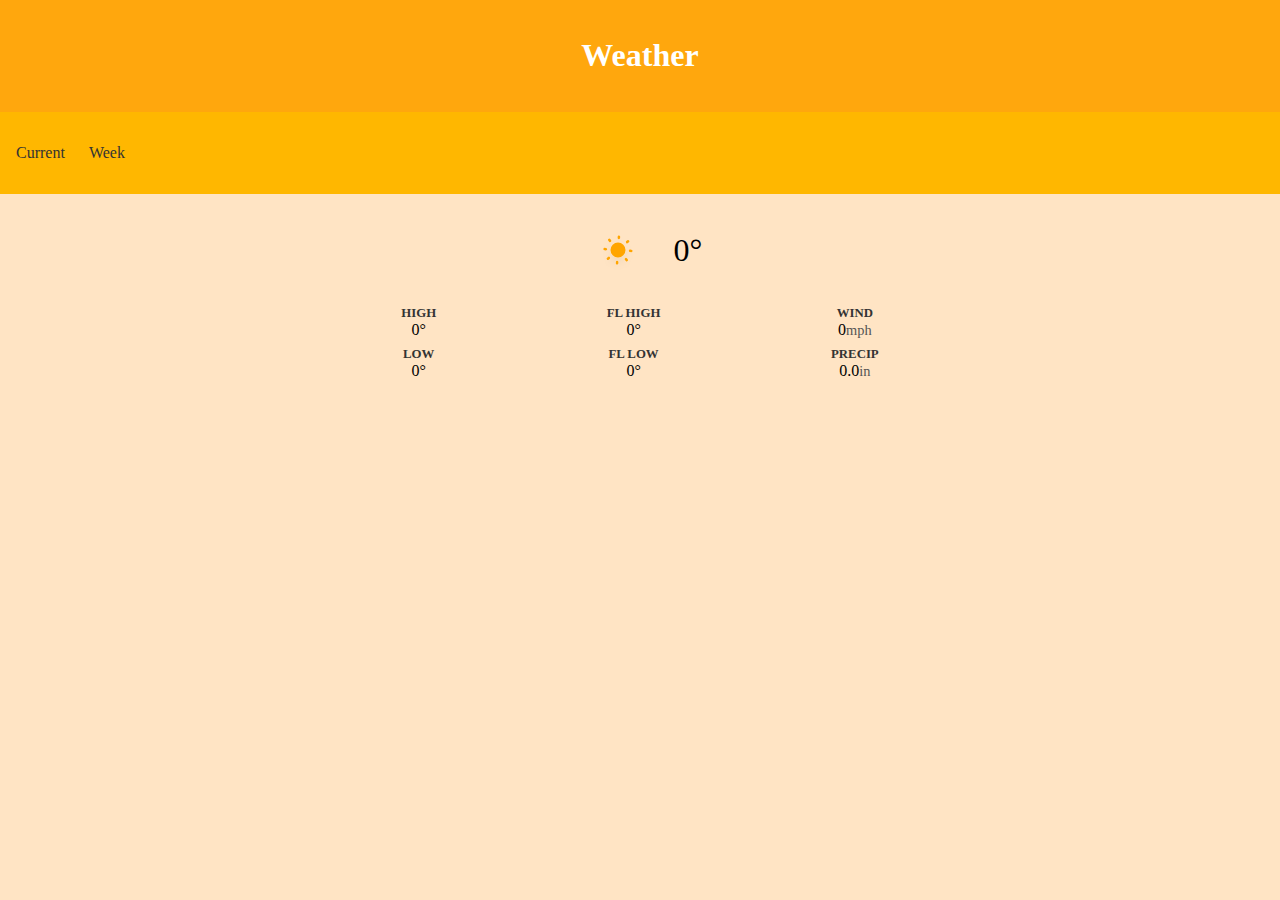
<file: index.html>
<!DOCTYPE html>
<html lang="en">
<head>
    <meta charset="UTF-8">
    <meta name="viewport" content="width=device-width, initial-scale=1.0">
    <link rel="stylesheet" href="styles.css">
    <title>Weather Forecast</title>
</head>
<body>
    <header>
        <h1 id="cityHeader">Weather</h1>
    </header>
    <nav>
        <ul>
            <li><a href="#" onclick="changeModel('current.html')">Current</a></li>
            <li><a href="#" onclick="changeModel('days.html')">Week</a></li>
        </ul>
    </nav>
    <main>
        <iframe id="weatherFrame" src="current.html" width="100%" height="600px" frameborder="0"></iframe>
    </main>
    <script>
        function changeModel(modelUrl) {
            document.getElementById('weatherFrame').src = modelUrl;
        }
    </script>   
    <script src="main.js"></script> 
</body>
</html>
</file>
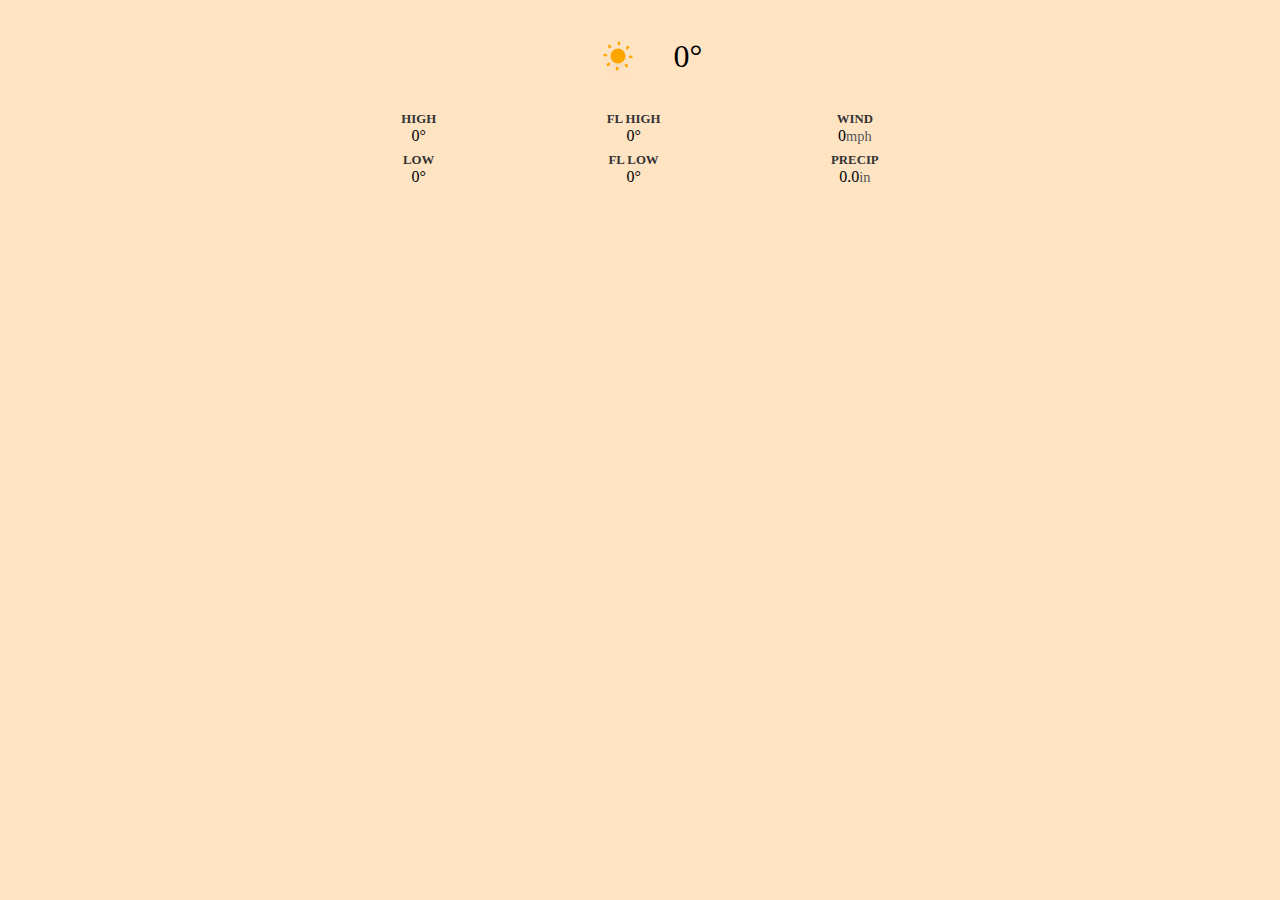
<file: current.html>
<!DOCTYPE html>
<html lang="en">

<head>
    <meta charset="UTF-8" />
    <meta name="viewport" content="width=device-width, initial-scale=1.0" />
    <link rel="stylesheet" href="styles.css">
</head>

<body class="blurred">
    <main class="centered">
        <div class="header-left">
            <img class="weather-icon large" src="icons/sun.svg" data-current-icon />
            <div class="header-current-temp">
                <span data-current-temp>0</span>&deg;
            </div>
        </div>
        <div class="header-right">
            <div class="info-group">
                <div class="label">High</div>
                <div><span data-current-high>0</span>&deg;</div>
            </div>
            <div class="info-group">
                <div class="label">FL High</div>
                <div><span data-current-fl-high>0</span>&deg;</div>
            </div>
            <div class="info-group">
                <div class="label">Wind</div>
                <div>
                    <span data-current-wind>0</span><span class="value-sub-info">mph</span>
                </div>
            </div>
            <div class="info-group">
                <div class="label">Low</div>
                <div><span data-current-low>0</span>&deg;</div>
            </div>
            <div class="info-group">
                <div class="label">FL Low</div>
                <div><span data-current-fl-low>0</span>&deg;</div>
            </div>
            <div class="info-group">
                <div class="label">Precip</div>
                <div>
                    <span data-current-precip>0.0</span><span class="value-sub-info">in</span>
                </div>
            </div>
        </div>
    </main>
    <script src="render.js"></script>
</body>

</html>
</file>
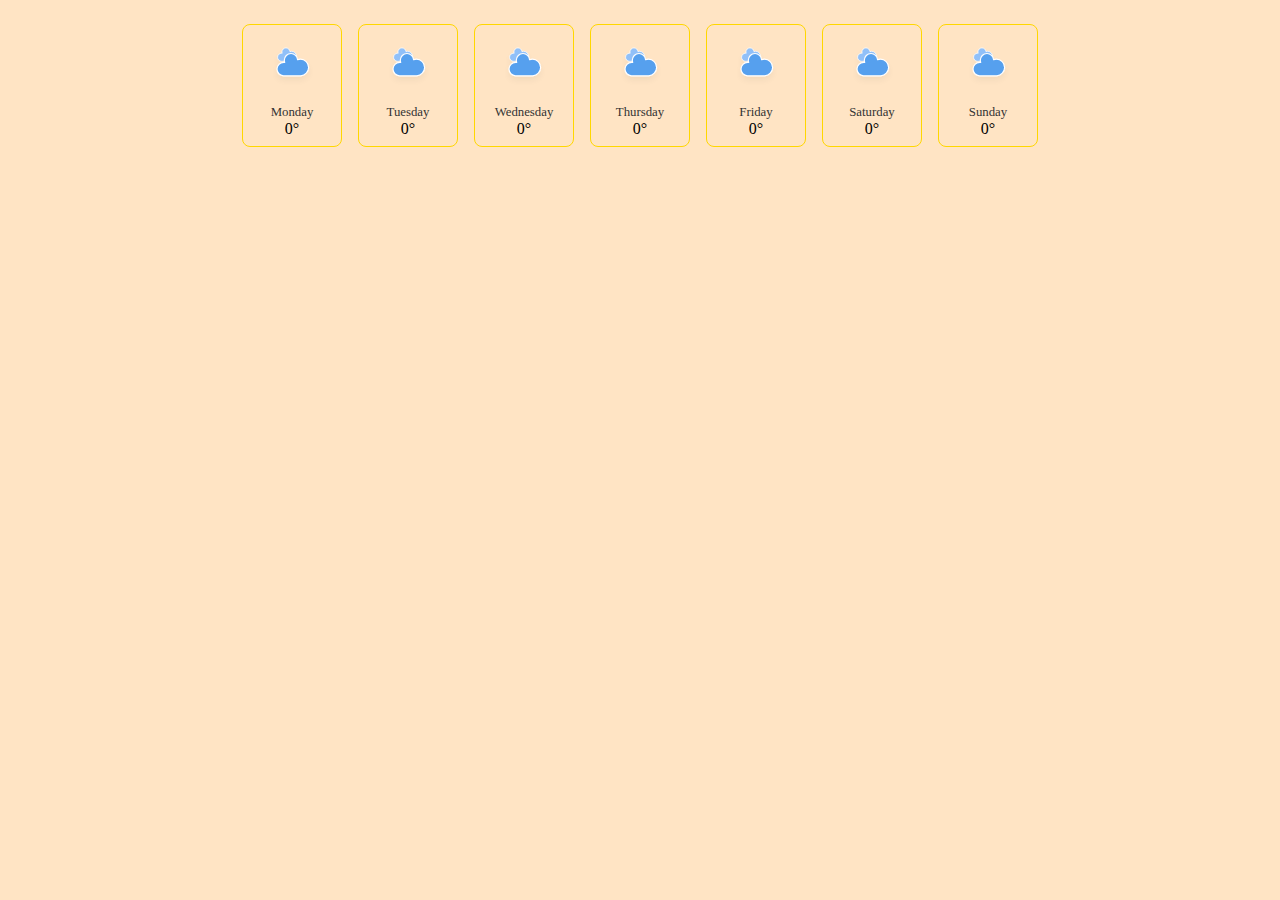
<file: days.html>
<!DOCTYPE html>
<html lang="en">
<head>
  <meta charset="UTF-8" />
  <meta name="viewport" content="width=device-width, initial-scale=1.0" />
  <link rel="stylesheet" href="styles.css">
</head>
<body class="blurred">
  <section class="day-section" data-day-section>
    <div class="day-card">
        <img src="icons/cloud.svg" class="weather-icon" />
        <div class="day-card-day">Monday</div>
        <div>0&deg;</div>
      </div>
      <div class="day-card">
        <img src="icons/cloud.svg" class="weather-icon" />
        <div class="day-card-day">Tuesday</div>
        <div>0&deg;</div>
      </div>
      <div class="day-card">
        <img src="icons/cloud.svg" class="weather-icon" />
        <div class="day-card-day">Wednesday</div>
        <div>0&deg;</div>
      </div>
      <div class="day-card">
        <img src="icons/cloud.svg" class="weather-icon" />
        <div class="day-card-day">Thursday</div>
        <div>0&deg;</div>
      </div>
      <div class="day-card">
        <img src="icons/cloud.svg" class="weather-icon" />
        <div class="day-card-day">Friday</div>
        <div>0&deg;</div>
      </div>
      <div class="day-card">
        <img src="icons/cloud.svg" class="weather-icon" />
        <div class="day-card-day">Saturday</div>
        <div>0&deg;</div>
      </div>
      <div class="day-card">
        <img src="icons/cloud.svg" class="weather-icon" />
        <div class="day-card-day">Sunday</div>
        <div>0&deg;</div>
      </div>
  </section>

  <template id="day-card-template">
    <div class="day-card">
      <img data-icon class="weather-icon" />
      <div class="day-card-day" data-date></div>
      <div><span data-temp></span><span>&deg;</span></div>
    </div>
  </template>
  
  <script src="renderDays.js"></script>
</body>
</html>
</file>
<file: styles.css>
*,
*::after,
*::before {
  box-sizing: border-box;
}

body {
  font-family: 'Comic Sans MS', cursive;
  margin: 0;
  padding: 0;
  background-color: #FFE4C4; 
}

main.centered {
  display: flex;
  flex-direction: column;
  align-items: center;
}

header {
  background-color: #ffa200ef; 
  color: white;
  text-align: center;
  padding: 1em;
}

nav {
  background-color: #ffb700; 
  padding: 1em;
}

nav ul {
  list-style-type: none;
  padding: 0;
}

nav ul li {
  display: inline;
  margin-right: 20px;
}

a {
  color: #333; /* Dark Gray */
  text-decoration: none;
}

.header-left {
  display: flex;
  width: 50%;
  align-items: center;
  justify-content: center;
  margin: 0.5rem;
  padding: 0.5rem;
}

.weather-icon.large {
  width: 80px;
  height: 80px;
}

.header-current-temp {
  font-size: 2rem;
  margin-left: 1rem;
}

.header-right {
  display: grid;
  width: 50%;
  justify-content: space-around;
  gap: 0.5rem;
  grid-template-columns: repeat(3, auto);
  grid-template-rows: repeat(2, auto);
}

.info-group {
  display: flex;
  flex-direction: column;
  align-items: center;
}

.label {
  text-transform: uppercase;
  font-weight: bold;
  font-size: 0.8rem;
  color: #333; /* Dark Gray */
}

.value-sub-info {
  font-weight: lighter;
  font-size: 0.9rem;
  color: #555; /* Dim Gray */
}

.day-section {
  display: grid;
  grid-template-columns: repeat(auto-fit, 100px);
  gap: 1rem;
  justify-content: center;
  padding: 1.5rem;
}

.day-card {
  display: flex;
  flex-direction: column;
  align-items: center;
  border: 1px solid #FFD700; /* Gold */
  border-radius: 0.5rem;
  padding: 0.5rem;
}

.day-card-day {
  font-size: 0.8rem;
  color: #333; /* Dark Gray */
  margin-top: 0.5rem;
  align-items: center;
}
</file>
